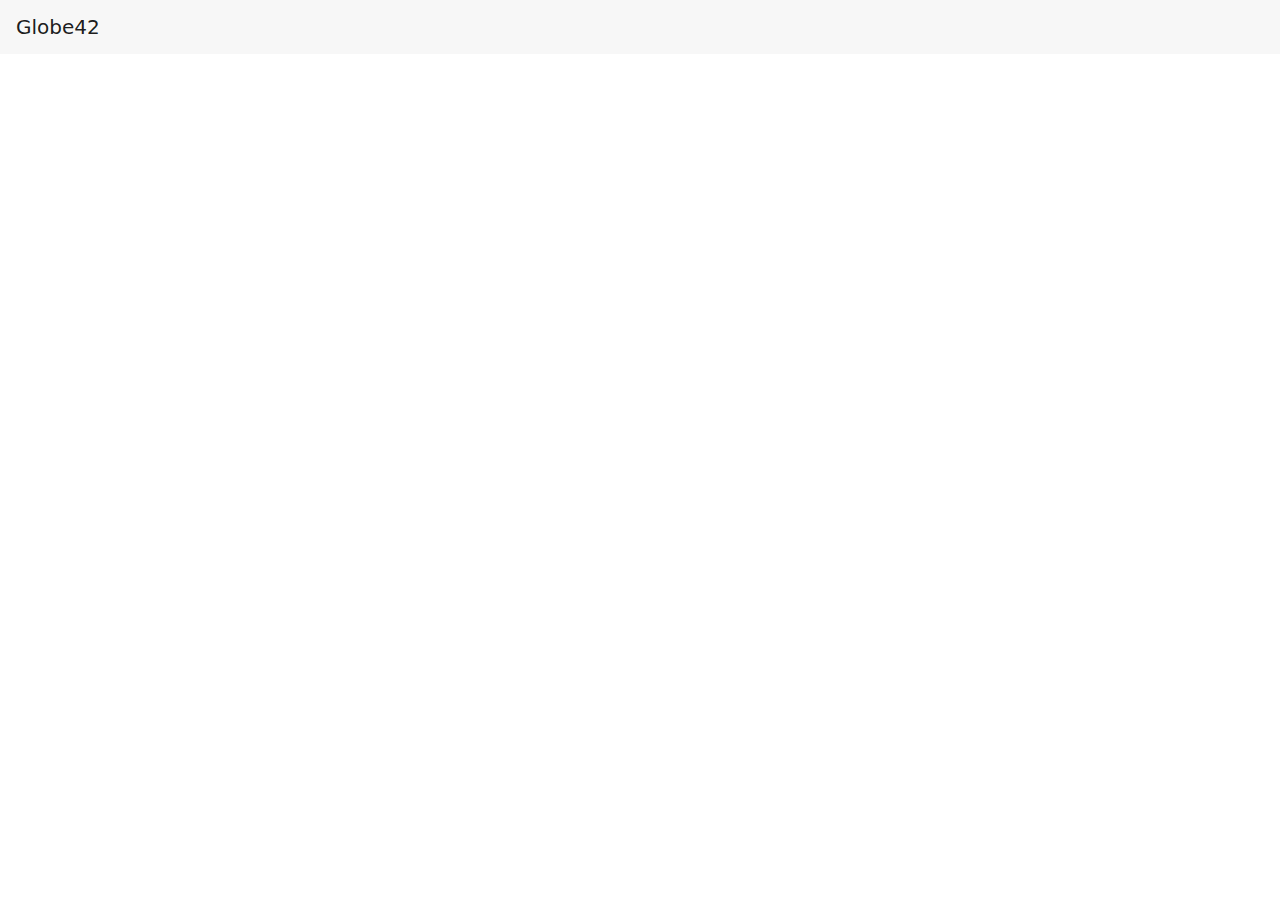
<file: index.html>
<!doctype html>
<html>
<head>
  <meta charset="utf-8">
  <title>Globe42</title>
  <base href="https://cexbrayat.github.io/globe42/">

  <meta name="viewport" content="width=device-width, initial-scale=1">
  <link rel="icon" type="image/x-icon" href="favicon.ico">
<link href="styles.f8ba9492588582d36da7.bundle.css" rel="stylesheet"/></head>
<body>
  <gl-root>Loading...</gl-root>
<script type="text/javascript" src="inline.cb37721a86ba2fa55de2.bundle.js"></script><script type="text/javascript" src="polyfills.d7849094f679a961d7ad.bundle.js"></script><script type="text/javascript" src="vendor.99220ab55e55dcb8d2fb.bundle.js"></script><script type="text/javascript" src="main.46393b6011921b578eda.bundle.js"></script></body>
</html>
</file>
